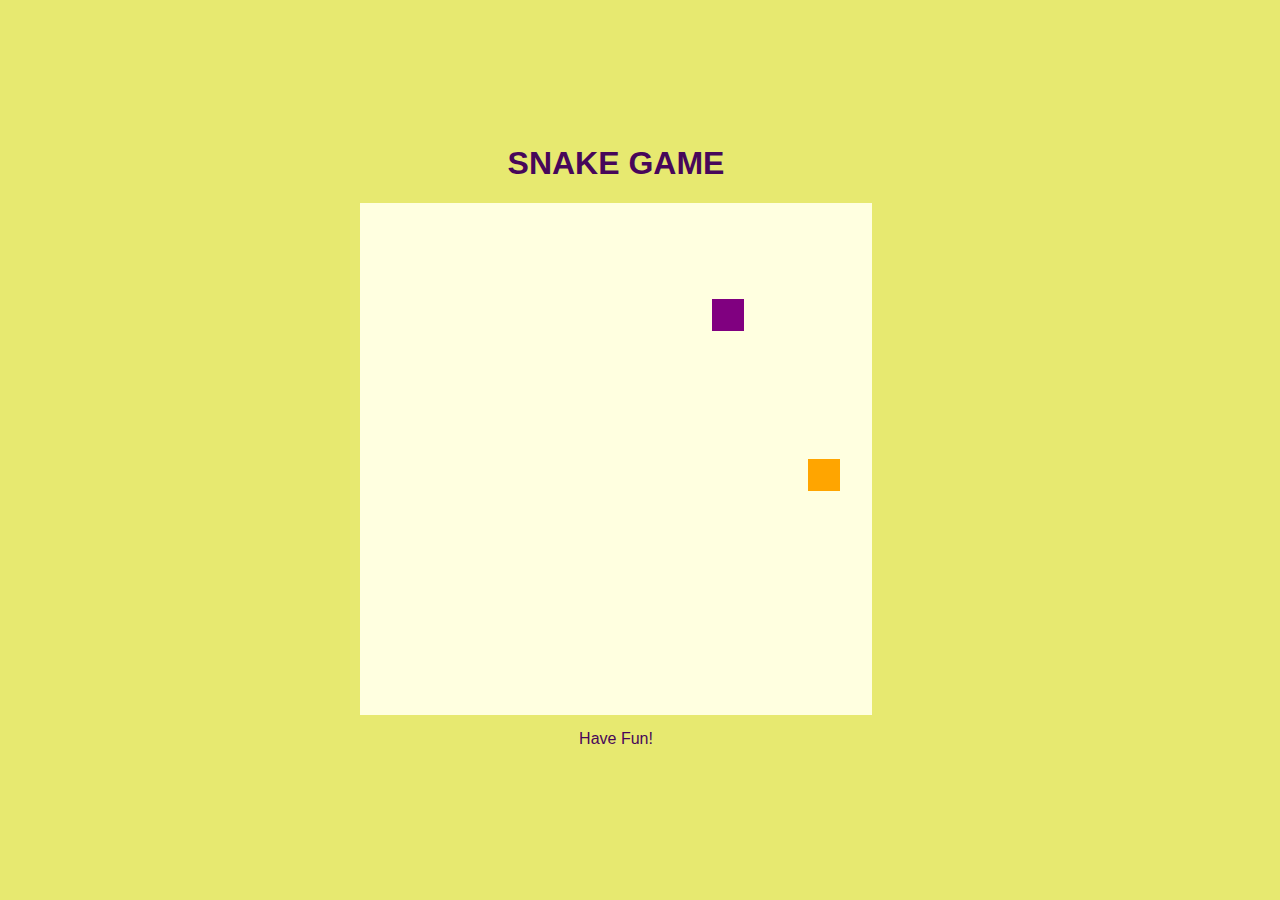
<file: index.html>
<!DOCTYPE html>
<html lang="pt-br">
<head>
    <meta charset="UTF-8">
    <meta name="viewport" content="width=device-width, initial-scale=1.0">
    <link rel="stylesheet" href="style.css">
    <script defer src="setup.js"></script>
    <title>SNAKE GAME</title>
</head>
<body>
    <h1>SNAKE GAME</h1>
    <canvas id="snake" width="512" height="512"></canvas>
</body>
<footer>Have Fun!</footer>
</html>
</file>
<file: style.css>
body{
    height: 95vh;
    width: 95vw;
    display: flex;
    justify-content: center;
    align-items: center;
    flex-direction: column;
    color: rgb(71, 7, 90);
    background-color:rgb(231, 233, 112);
    font-family:-apple-system, BlinkMacSystemFont, 'Segoe UI', Roboto, Oxygen, Ubuntu, Cantarell, 'Open Sans', 'Helvetica Neue', sans-serif;
}

footer{
    display: flex;
    justify-content: center;
    align-items: center;
    color: rgb(71, 7, 90);
    font-family: -apple-system, BlinkMacSystemFont, 'Segoe UI', Roboto, Oxygen, Ubuntu, Cantarell, 'Open Sans', 'Helvetica Neue', sans-serif;
    margin-top: 15px;
}
</file>
